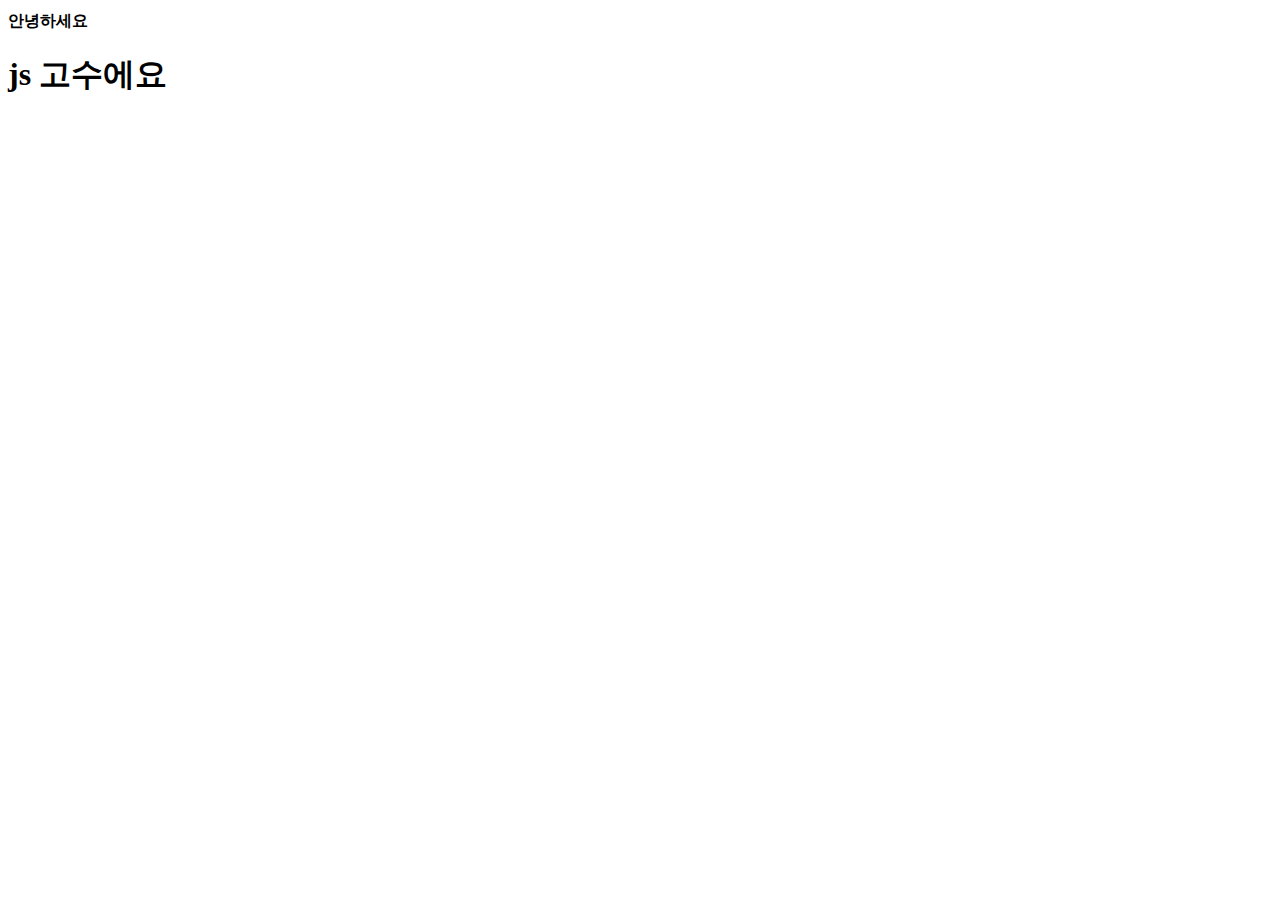
<file: 1.basic/index.html>
<!DOCTYPE html>
<html lang="en">
<head>
  <meta charset="UTF-8">
  <meta http-equiv="X-UA-Compatible" content="IE=edge">
  <meta name="viewport" content="width=device-width, initial-scale=1.0">
  <title>Document</title>
</head>
<body>
  <h1 id="hello">안녕하세요</h1>
  <h1 id="hi">js 초보에요</h1>
  <script src="main.js"></script>
</body>
</html>
</file>
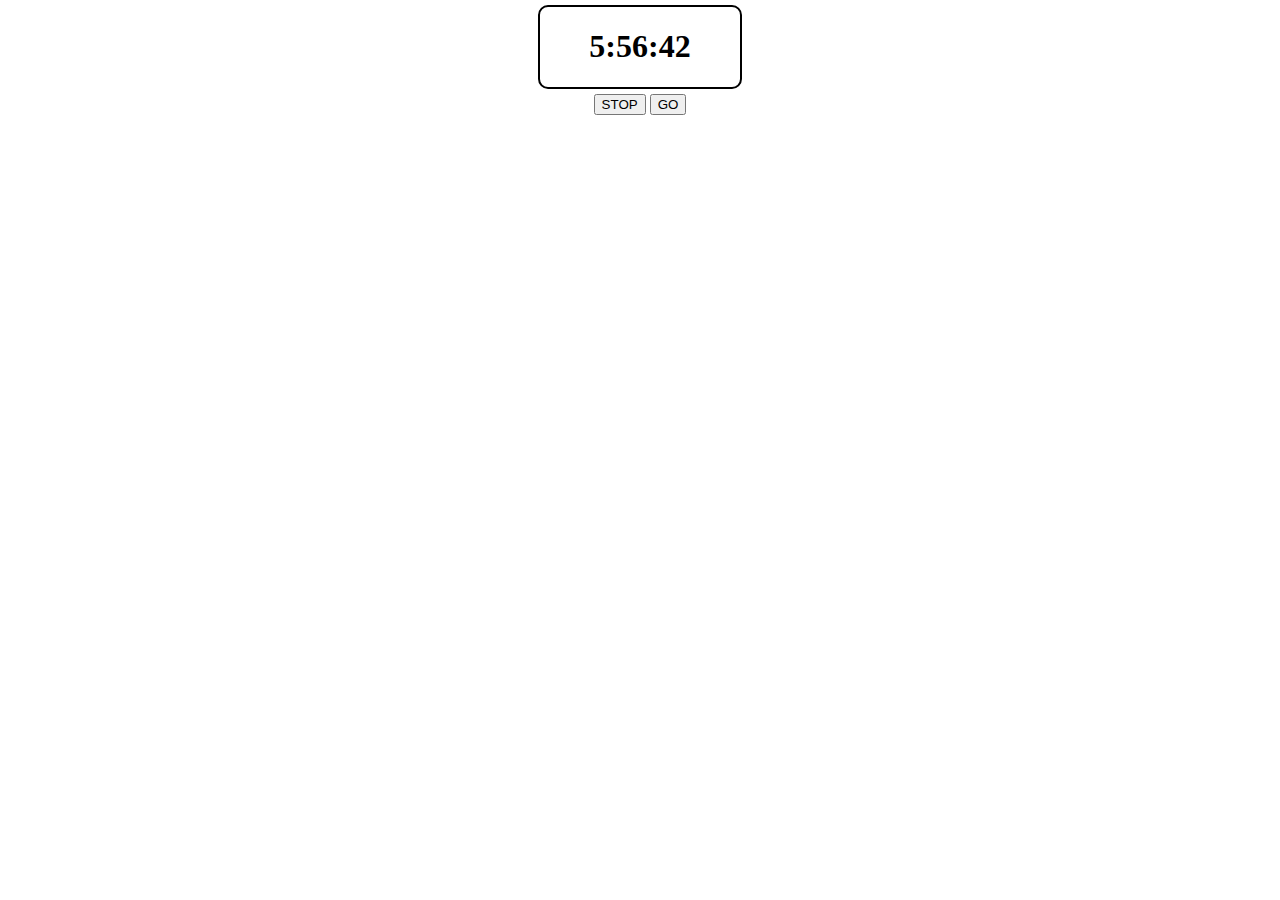
<file: mini-project/digital watch/index.html>
<!DOCTYPE html>
<html lang="en">
<head>
  <meta charset="UTF-8">
  <meta http-equiv="X-UA-Compatible" content="IE=edge">
  <meta name="viewport" content="width=device-width, initial-scale=1.0">
  <title>Digital watch</title>
  <link rel="stylesheet" href="./style.css">
</head>
<body>

  <div class="container">
    <div class="clock">
      <h1 id="time"></h1>
    </div>
    <button id="stop">STOP</button>
    <button id="go">GO</button>
  </div>



  <script src="./main.js"></script>
</body>
</html>
</file>
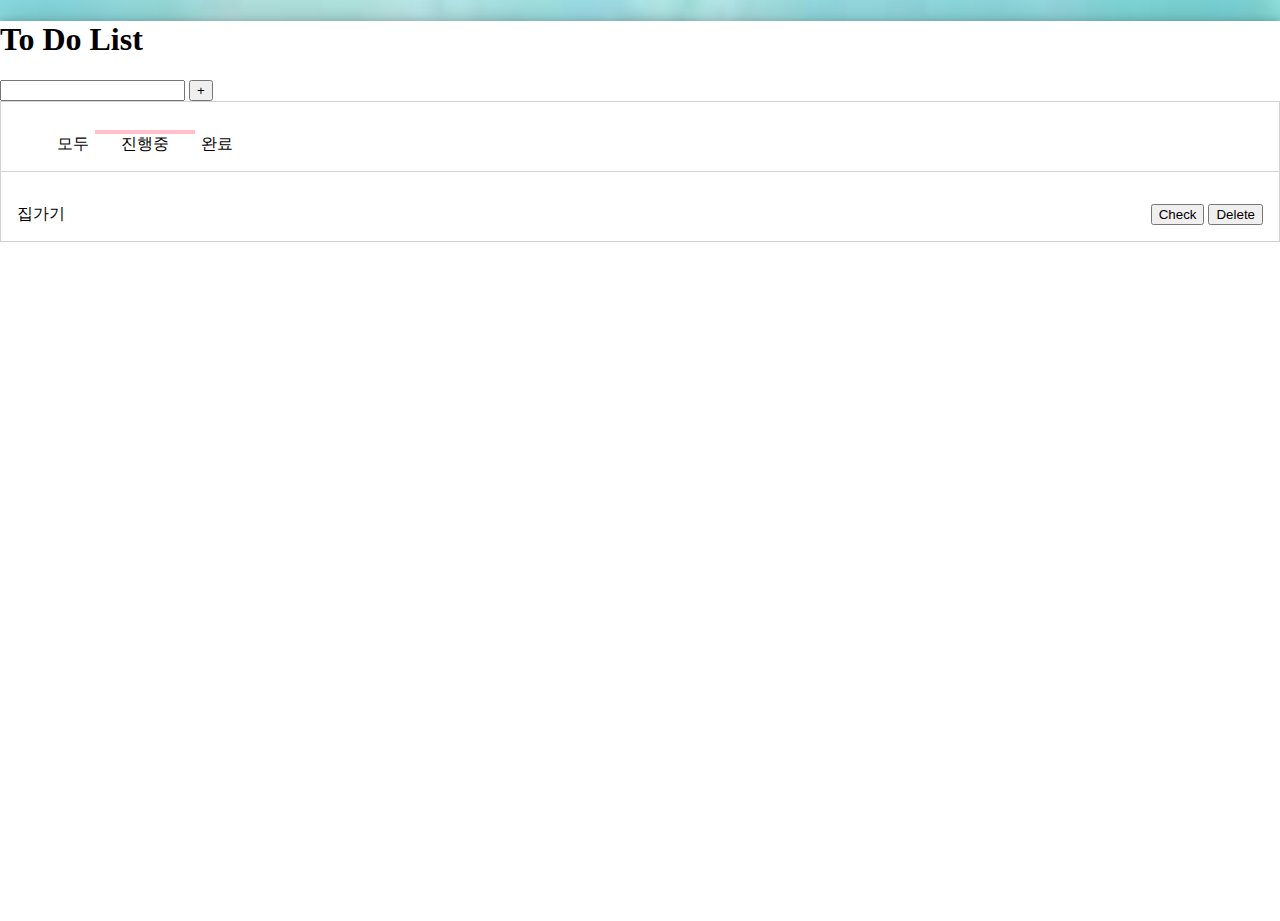
<file: mini-project/toDoApp/index.html>
<!DOCTYPE html>
<html lang="en">
<head>
  <meta charset="UTF-8">
  <meta http-equiv="X-UA-Compatible" content="IE=edge">
  <meta name="viewport" content="width=device-width, initial-scale=1.0">
  <title>toDoList</title>
  <link href="https://cdn.jsdelivr.net/npm/bootstrap@5.1.3/dist/css/bootstrap.min.css" rel="stylesheet" integrity="sha384-1BmE4kWBq78iYhFldvKuhfTAU6auU8tT94WrHftjDbrCEXSU1oBoqyl2QvZ6jIW3" crossorigin="anonymous">
  <link rel="stylesheet" href="./style.css">
</head>
<body>
  <div class="container">
    <h1>To Do List</h1>
    <section class="input-area">
      <input type="text" id="task-input"/>
      <button type="button" id="add-button">+</button>
    </section>

    <section class="task-area">
      <div id="under-line"></div>
      <ul class="task-tabs">
        <li>모두</li>
        <li>진행중</li>
        <li>완료</li>
      </ul>
      <div id="task-board">
        <div class="task">
            <div>집가기</div>
          <div>
            <button>Check</button>
            <button>Delete</button>
          </div>
        </div>
      </div>
    </section>
  </div>

  <script src="https://cdn.jsdelivr.net/npm/bootstrap@5.1.3/dist/js/bootstrap.bundle.min.js" integrity="sha384-ka7Sk0Gln4gmtz2MlQnikT1wXgYsOg+OMhuP+IlRH9sENBO0LRn5q+8nbTov4+1p" crossorigin="anonymous"></script>
  <script src="./main.js"></script>
</body>
</html>
</file>
<file: mini-project/digital watch/style.css>
html , body {
  margin: 0;
}

.container {
  text-align: center;
}

.clock {
  width: 200px;
  margin: 5px auto;
  border: 2px solid black;
  border-radius: 10px;
}
</file>
<file: mini-project/toDoApp/style.css>
body {
  margin: 0;
  background-image: url(./images/background.jpg);
  background-repeat: no-repeat;
  background-size: cover;
}

/* Reset CSS */
li {
  list-style: none;
}


.container {
  background-color: white;
  min-height: 100vh;
  box-shadow: rgba(0, 0, 0, 0.25) 0px 54px 55px, rgba(0, 0, 0, 0.12) 0px -12px 30px, rgba(0, 0, 0, 0.12) 0px 4px 6px, rgba(0, 0, 0, 0.17) 0px 12px 13px, rgba(0, 0, 0, 0.09) 0px -3px 5px;
}

.task-area {
  border: 1px solid lightgray;
}

.task-tabs {
  display: flex;
  position: relative;
  border-bottom: 1px solid lightgray;
}

.task-tabs li {
  padding: 1em;
}

#under-line {
  width: 100px;
  height: 4px;
  background-color: pink;
  position: absolute;
  left: 95px;
  top: 130px;
  padding: 0px;
}

.task {
  display: flex;
  justify-content: space-between;
  padding: 1em;
}
</file>
